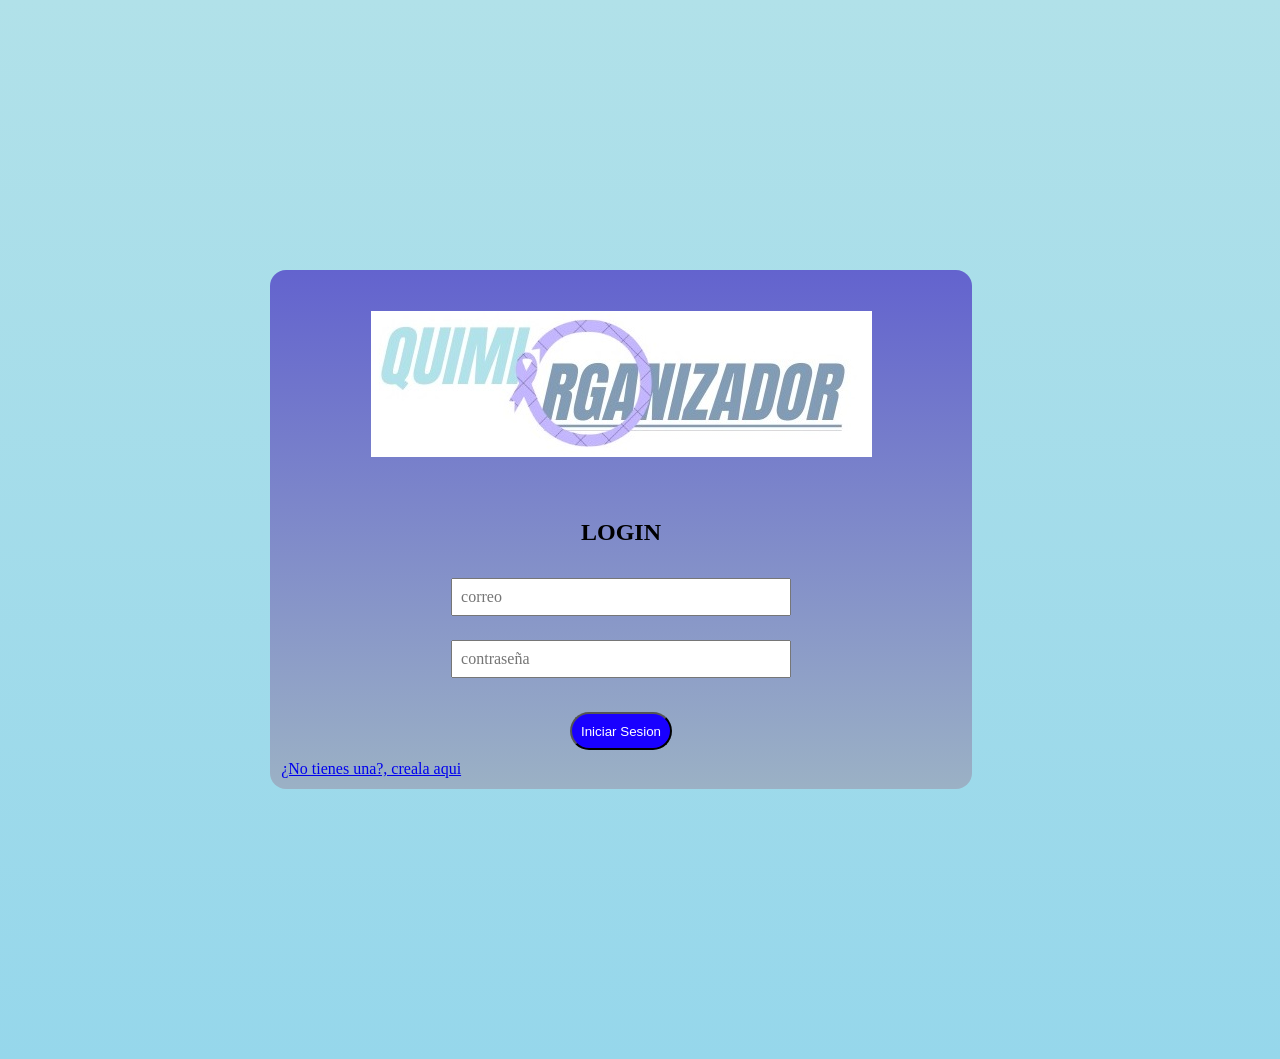
<file: public/login.html>
<!DOCTYPE html>
<html lang="en">
<head>
    <meta charset="UTF-8">
    <meta name="viewport" content="width=device-width, initial-scale=1.0">
    <title>Inicio Sesion</title>
    <link rel="stylesheet" href="assets/styles/login.css">
</head>

<body>
    <section class="main">
        <figure class="main_figure">
            <img class="logo" src="assets/image/Logo_OncoHelp.jpg" alt="">
        </figure>

        <div class="main_contact">
            <h1 class= "descripcion">LOGIN</h1>

            <form action="" class="main_form">
                <input type="text" placeholder="correo" class="main_input">
                <input type="password" placeholder="contraseña" class="main_input">
                <input type="submit" value="Iniciar Sesion" class="boton">
            </form>

        </div>

        <div>
           
            <a href="#">¿No tienes una?, creala aqui</a>
        </div>

        
        </div>
    </section>
</body>

</html>
</file>
<file: public/assets/styles/login.css>
*
{
    margin: 0px;
    box-sizing: border-box;
    
}

body 
{

    padding: 250px;
    background-image: linear-gradient(to top,rgb(150, 215, 235),rgb(177, 225, 233));
  
}

.main
{
   margin: 20px;
   overflow:hidden;
   background-image: linear-gradient(to top, rgb(155, 177, 197),rgb(99, 99, 206));;
   padding: .7em; 
   width: 90%;
   border-radius: 1em;



}
.logo
{
    
    display: block;
    margin-left: auto;
    margin-right: auto;
    padding-top: 30px;
    padding-bottom: 30px;
}
.descripcion
{
    text-align: center;
    align-items: center;
    justify-items: center;
    margin: 2rem;

}
.main_form /*todo lo que tiene*/
{

    display: grid;
    gap:1.5em;
    justify-items: center;

    
}
.main_input /*correo y contraseña*/
{
    
    width: 50%;
    max-width: 500px;
    padding: 0.5em;
    
    font: inherit;

}

.boton
{
    margin: 10px;
    cursor: pointer;
    color: white;
    background-color: rgb(25, 0, 255);
    padding: 0.7em;
    border-radius: 6em;
    
    font-weight: 100;

}
</file>
